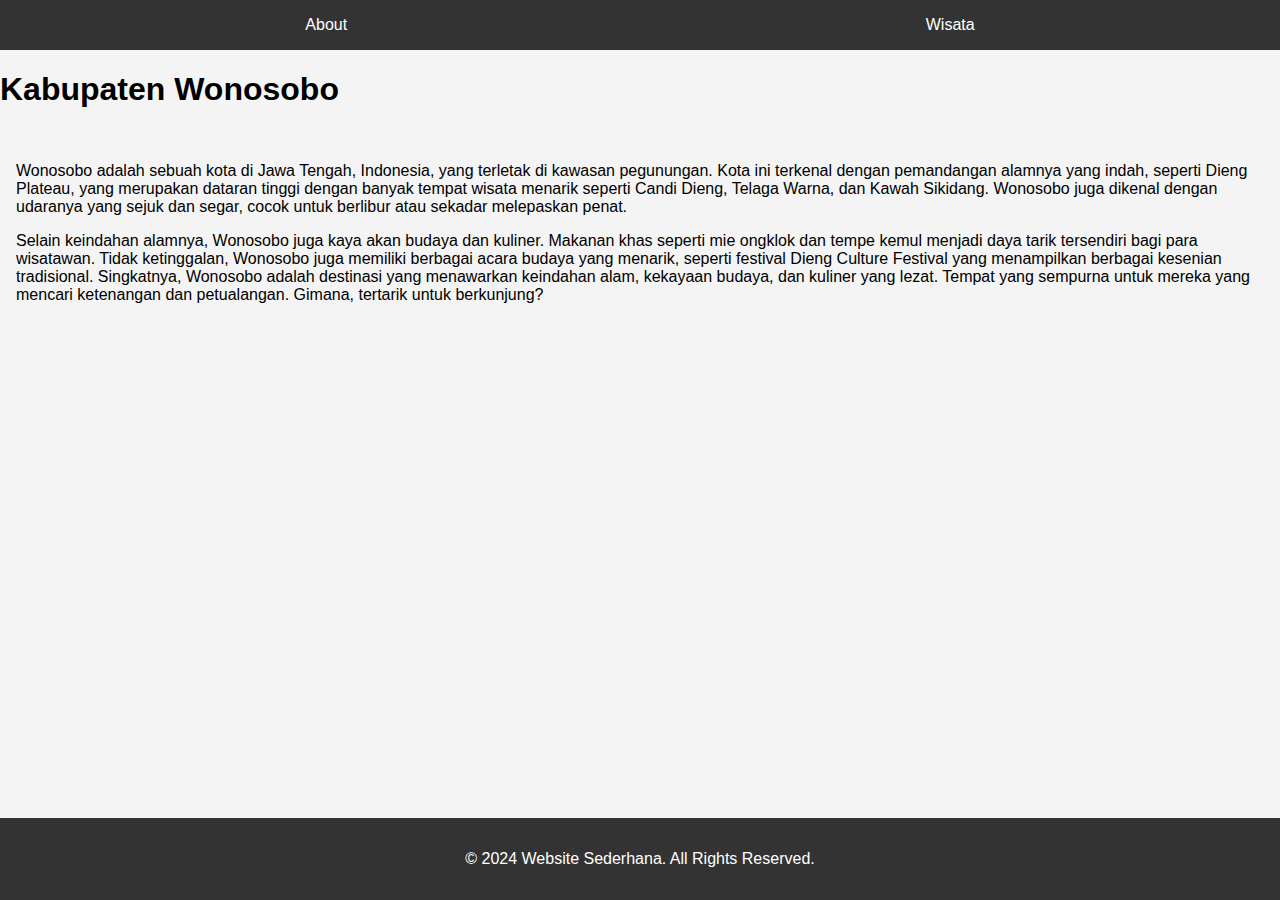
<file: index.html>
<!DOCTYPE html>
<html lang="en">
<head>
    <meta charset="UTF-8">
    <meta name="viewport" content="width=device-width, initial-scale=1.0">
    <title>Website Sederhana</title>
    <link rel="stylesheet" href="style.css">
</head>
<body>
    <nav>
        <ul>
            <li><a href="about.html">About</a></li>
            <li><a href="wisata.html">Wisata</a></li>
        </ul>
    </nav>
        <h1>Kabupaten Wonosobo</h1>
    <main>
        <p>Wonosobo adalah sebuah kota di Jawa Tengah, Indonesia, yang terletak di kawasan pegunungan. 
            Kota ini terkenal dengan pemandangan alamnya yang indah, seperti Dieng Plateau, yang merupakan dataran tinggi dengan banyak tempat wisata menarik seperti Candi Dieng, Telaga Warna, 
            dan Kawah Sikidang. Wonosobo juga dikenal dengan udaranya yang sejuk dan segar, cocok untuk berlibur atau sekadar melepaskan penat.</P>
            <p>Selain keindahan alamnya, Wonosobo juga kaya akan budaya dan kuliner. Makanan khas seperti mie ongklok dan tempe kemul menjadi daya tarik tersendiri bagi para wisatawan. Tidak ketinggalan, Wonosobo juga memiliki berbagai acara budaya yang menarik, seperti festival Dieng Culture Festival yang menampilkan berbagai kesenian tradisional.

                Singkatnya, Wonosobo adalah destinasi yang menawarkan keindahan alam, kekayaan budaya, dan kuliner yang lezat. 
                Tempat yang sempurna untuk mereka yang mencari ketenangan dan petualangan. Gimana, tertarik untuk berkunjung?</p>
    </main>
    <footer>
        <p>&copy; 2024 Website Sederhana. All Rights Reserved.</p>
    </footer>
</body>
</html>
</file>
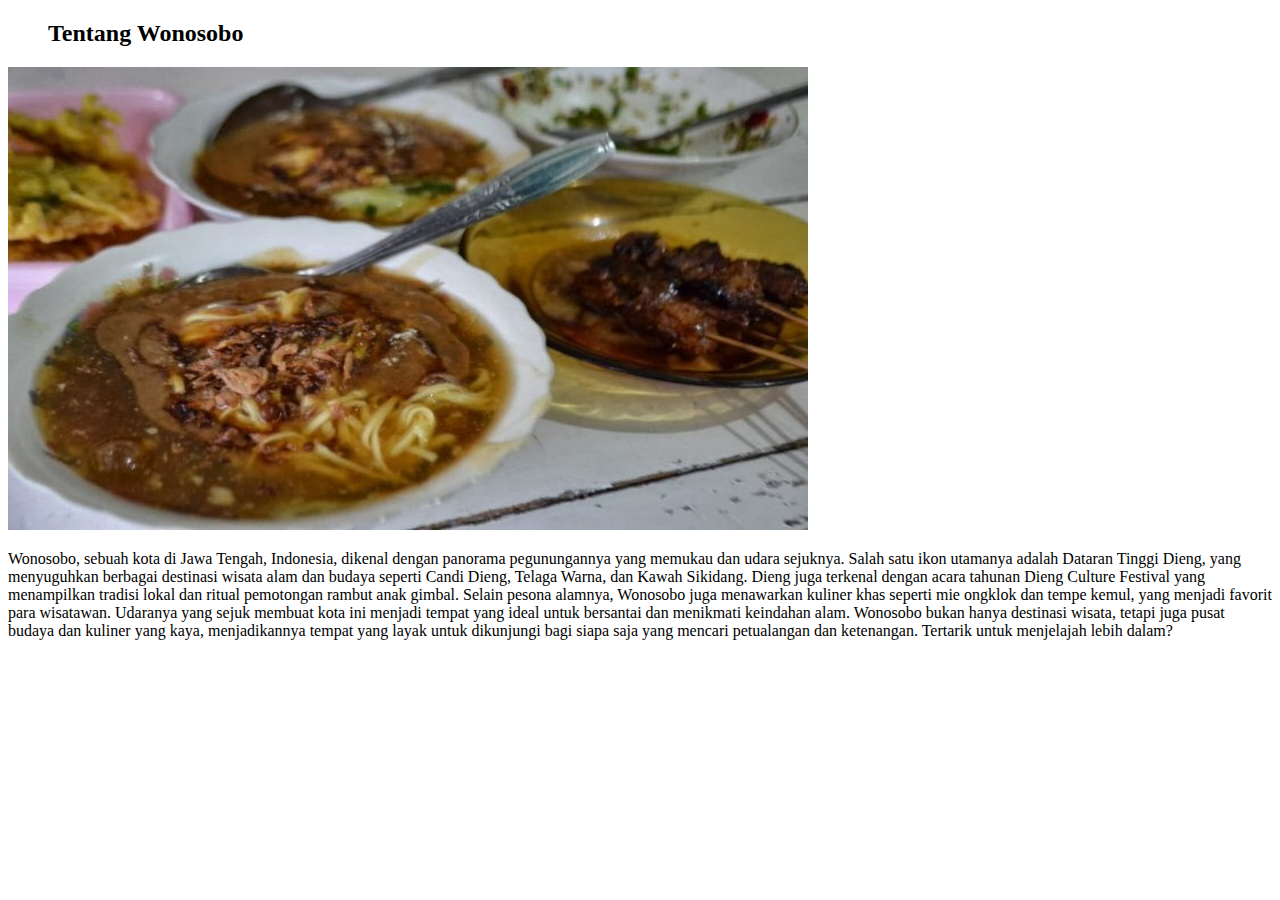
<file: about.html>
<!DOCTYPE html>
<html>
    <head>
        <title>About Toko Online</title>
    </head>

    <body>
        <nav>
        <ul>
            <h2>Tentang Wonosobo</h2>
        </ul>
        <main>
            <img src="makanan-khas-Wonosobo-1-Detik.jpeg" alt="" width="800" height="463">
            <p>Wonosobo, sebuah kota di Jawa Tengah, Indonesia, dikenal dengan panorama pegunungannya yang memukau dan udara sejuknya. Salah satu ikon utamanya adalah Dataran Tinggi Dieng, yang menyuguhkan berbagai destinasi wisata alam dan budaya seperti Candi Dieng, Telaga Warna, dan Kawah Sikidang. Dieng juga terkenal dengan acara tahunan Dieng Culture Festival yang menampilkan tradisi lokal dan ritual pemotongan rambut anak gimbal.

                Selain pesona alamnya, Wonosobo juga menawarkan kuliner khas seperti mie ongklok dan tempe kemul, yang menjadi favorit para wisatawan. Udaranya yang sejuk membuat kota ini menjadi tempat yang ideal untuk bersantai dan menikmati keindahan alam.
                
                Wonosobo bukan hanya destinasi wisata, tetapi juga pusat budaya dan kuliner yang kaya, menjadikannya tempat yang layak untuk dikunjungi bagi siapa saja yang mencari petualangan dan ketenangan. Tertarik untuk menjelajah lebih dalam?</p>
        </main>

        

    </body>
</html>
</file>
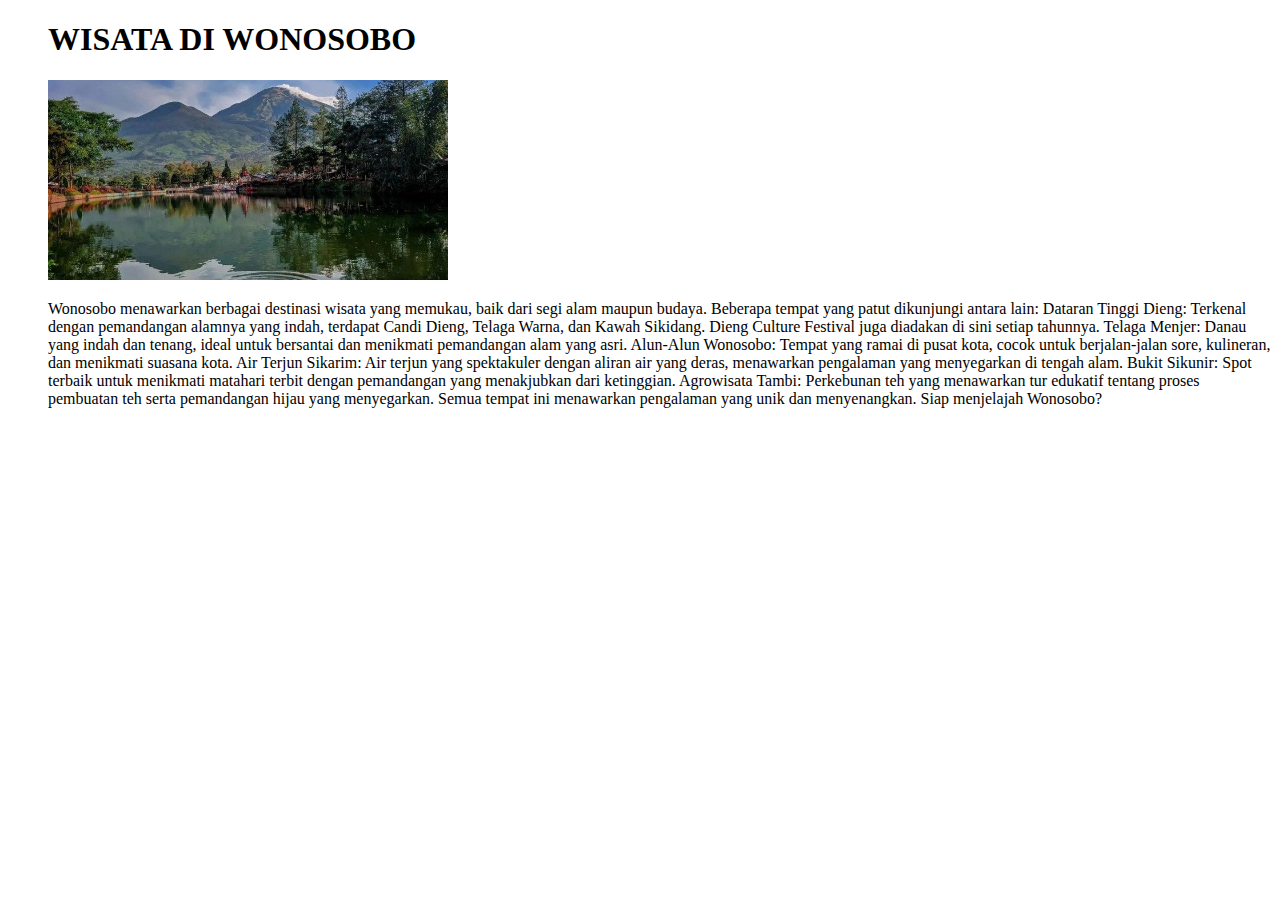
<file: wisata.html>
<!DOCTYPE html>
<html>
    <head>
<title> WISATA DI WONOSOBO </title>
    </head>
    <body>
        <nav>
            <ul>
                <h1>WISATA DI WONOSOBO</h1>
                <main>
                    <img src="sws.jpg" alt="" width="400" height="200">
                    <p>Wonosobo menawarkan berbagai destinasi wisata yang memukau, baik dari segi alam maupun budaya. Beberapa tempat yang patut dikunjungi antara lain:

                        Dataran Tinggi Dieng: Terkenal dengan pemandangan alamnya yang indah, terdapat Candi Dieng, Telaga Warna, dan Kawah Sikidang. Dieng Culture Festival juga diadakan di sini setiap tahunnya.
                        
                        Telaga Menjer: Danau yang indah dan tenang, ideal untuk bersantai dan menikmati pemandangan alam yang asri.
                        
                        Alun-Alun Wonosobo: Tempat yang ramai di pusat kota, cocok untuk berjalan-jalan sore, kulineran, dan menikmati suasana kota.
                        
                        Air Terjun Sikarim: Air terjun yang spektakuler dengan aliran air yang deras, menawarkan pengalaman yang menyegarkan di tengah alam.
                        
                        Bukit Sikunir: Spot terbaik untuk menikmati matahari terbit dengan pemandangan yang menakjubkan dari ketinggian.
                        
                        Agrowisata Tambi: Perkebunan teh yang menawarkan tur edukatif tentang proses pembuatan teh serta pemandangan hijau yang menyegarkan.
                        
                        Semua tempat ini menawarkan pengalaman yang unik dan menyenangkan. Siap menjelajah Wonosobo?</p>
                </main>
            </ul>
        </nav>
    </body>
</html>
</file>
<file: style.css>
body {
    font-family: Arial, sans-serif;
    margin: 0;
    padding: 0;
    background-color: #f4f4f4;
}

nav {
    background-color: #333;
    color: #fff;
    padding: 1em;
}

nav ul {
    list-style: none;
    margin: 0;
    padding: 0;
    display: flex;
    justify-content: space-around;
}

nav ul li {
    margin: 0 1em;
}

nav ul li a {
    color: #fff;
    text-decoration: none;
}

main {
    padding: 1em;
    text-align: left;
}

footer {
    background-color: #333;
    color: #fff;
    text-align: center;
    padding: 1em 0;
    position: absolute;
    width: 100%;
    bottom: 0;
}
</file>
